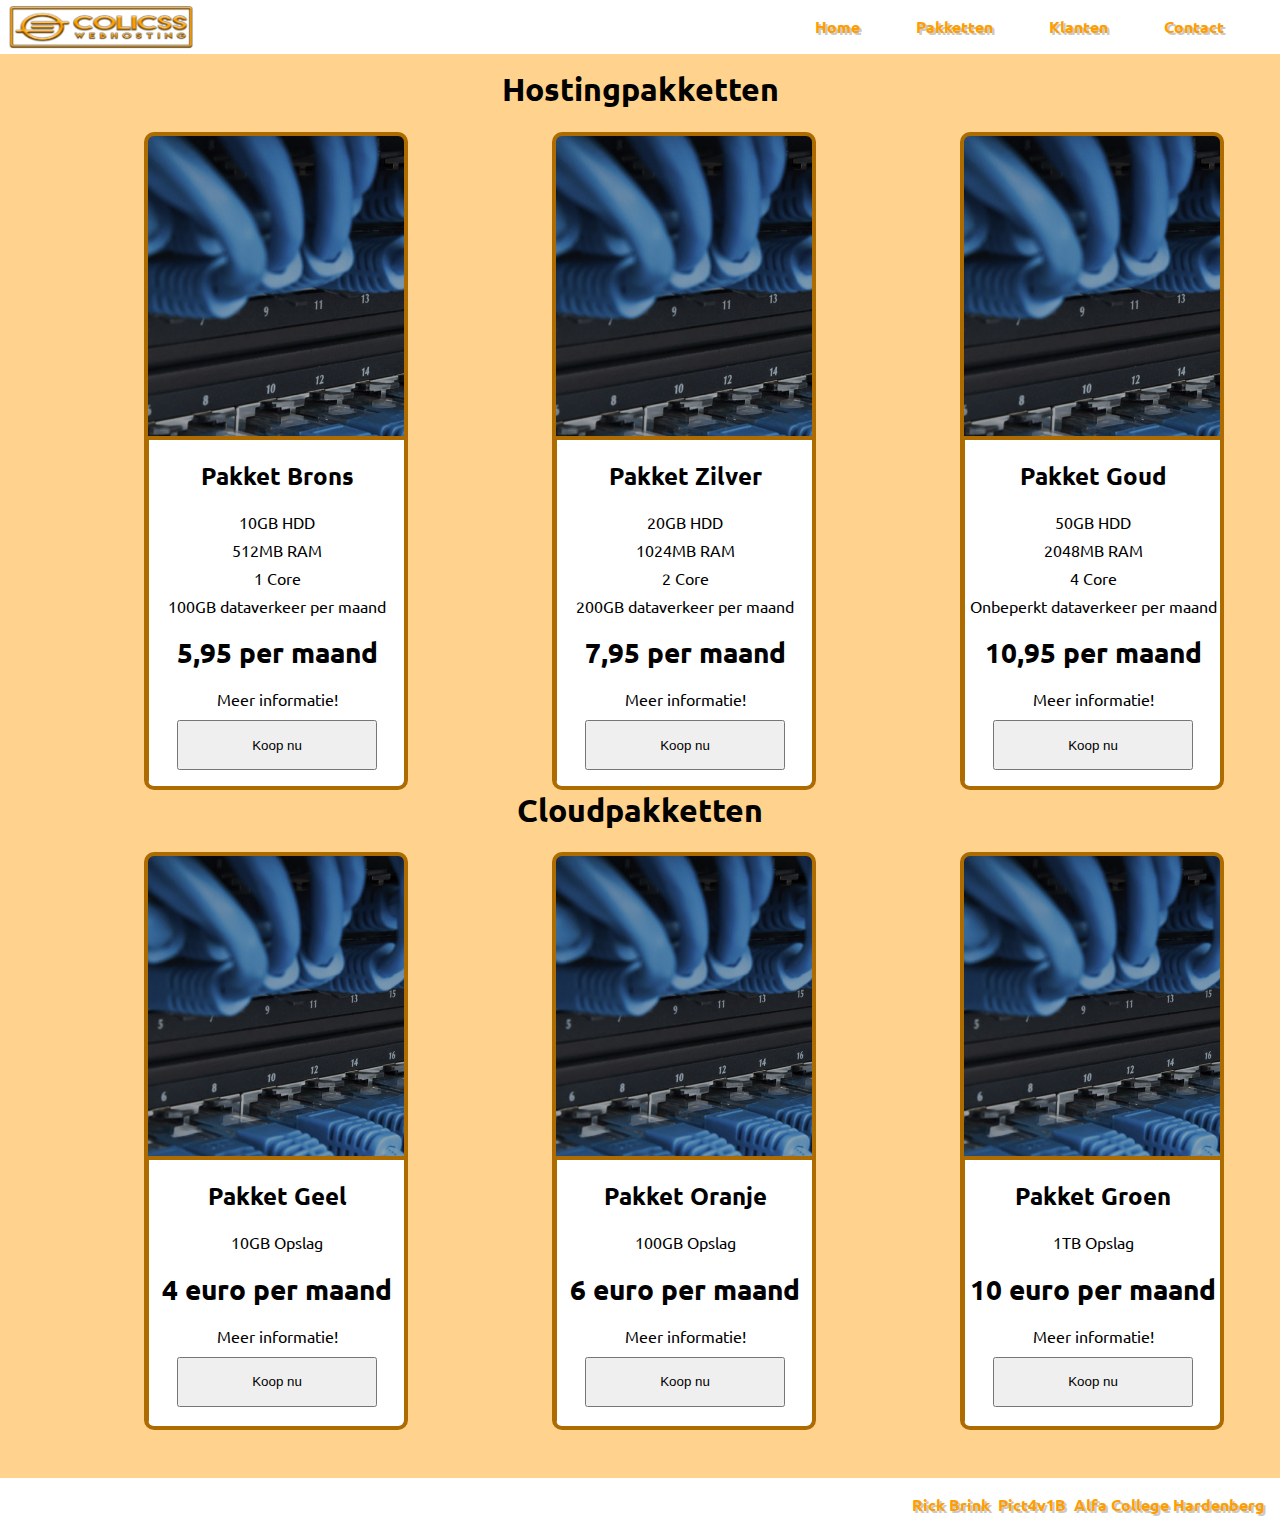
<file: Pakketten/index.html>
<!DOCTYPE html>
<html>
    <!-- © Rick Brink - www.rickbrink.nl -->
    <head>
        
        <meta content="text/html"; charset="utf-8" http-equiv="content-type"/>
        
        <link href="css/style.css" rel="stylesheet" type="text/css"/>
        
        <link href="https://fonts.googleapis.com/css?family=Ubuntu" rel="stylesheet">  
        
        <title>ColiCSS</title>
        
    </head>
    
    <body>
            
        <div id="header">
            <img src="img/Colicss.png"/>
            <div id="nav">
                <ul>
                    <li><a href="../Contact/index.html">Contact</a></li>
                    <li><a href="../Klanten/index.html">Klanten</a></li>
                    <li><a href="../Pakketten/index.html">Pakketten</a></li>
                    <li><a href="../index.html">Home</a></li>
                </ul>
            </div>
        </div>

        <div id="content">
            
            <h1>Hostingpakketten</h1>
            
            <div class="article column1">
                <div class="text">
                    <h2>Pakket Brons</h2>
                    <ul>
                        <li>10GB HDD</li>
                        <li>512MB RAM</li>
                        <li>1 Core</li>
                        <li>100GB dataverkeer per maand</li>
                    </ul>
                    <h1>5,95 per maand</h1>
                    <a href="../Pakketpagina/Brons/index.html"><p>Meer informatie!</p></a>
                    <input type="submit" value="Koop nu">
                </div>
            </div>
             <div class="article column2">
                <div class="text">
                    <h2>Pakket Zilver</h2>
                     <ul>
                        <li>20GB HDD</li>
                        <li>1024MB RAM</li>
                        <li>2 Core</li>
                        <li>200GB dataverkeer per maand</li>
                    </ul>
                    <h1>7,95 per maand</h1>
                    <a href="../Pakketpagina/Zilver/index.html"><p>Meer informatie!</p></a>
                    <input type="submit" value="Koop nu">
                </div>
            </div>
            <div class="article column3">
                <div class="text">
                    <h2>Pakket Goud</h2>
                     <ul>
                        <li>50GB HDD</li>
                        <li>2048MB RAM</li>
                        <li>4 Core</li>
                        <li>Onbeperkt dataverkeer per maand</li>
                    </ul>
                    <h1>10,95 per maand</h1>
                    <a href="../Pakketpagina/Goud/index.html"><p>Meer informatie!</p></a>
                   <input type="submit" value="Koop nu">
                </div>
            </div>
            
            <h1>Cloudpakketten</h1>
            
            <div class="article column4">
                <div class="text">
                    <h2>Pakket Geel</h2>
                    <ul>
                        <li>10GB Opslag</li>
                    </ul>
                    <h1>4 euro per maand</h1>
                    <a href="../Pakketpagina/Geel/index.html"><p>Meer informatie!</p></a>
                    <input type="submit" value="Koop nu">
                </div>
            </div>
             <div class="article column5">
                <div class="text">
                    <h2>Pakket Oranje</h2>
                     <ul>
                        <li>100GB Opslag</li>
                    </ul>
                    <h1>6 euro per maand</h1>
                    <a href="../Pakketpagina/Oranje/index.html"><p>Meer informatie!</p></a>
                    <input type="submit" value="Koop nu">
                </div>
            </div>
            <div class="article column6">
                <div class="text">
                    <h2>Pakket Groen</h2>
                     <ul>
                        <li>1TB Opslag</li>
                    </ul>
                    <h1>10 euro per maand</h1>
                    <a href="../Pakketpagina/Groen/index.html"><p>Meer informatie!</p></a>

                   <input type="submit" value="Koop nu">
                </div>
            </div>
        </div>

        <div id="footer">
            <p class="naam">Rick Brink &nbsp;Pict4v1B &nbsp;Alfa College Hardenberg</p>
        </div>
          
    </body>
    
</html>
</file>
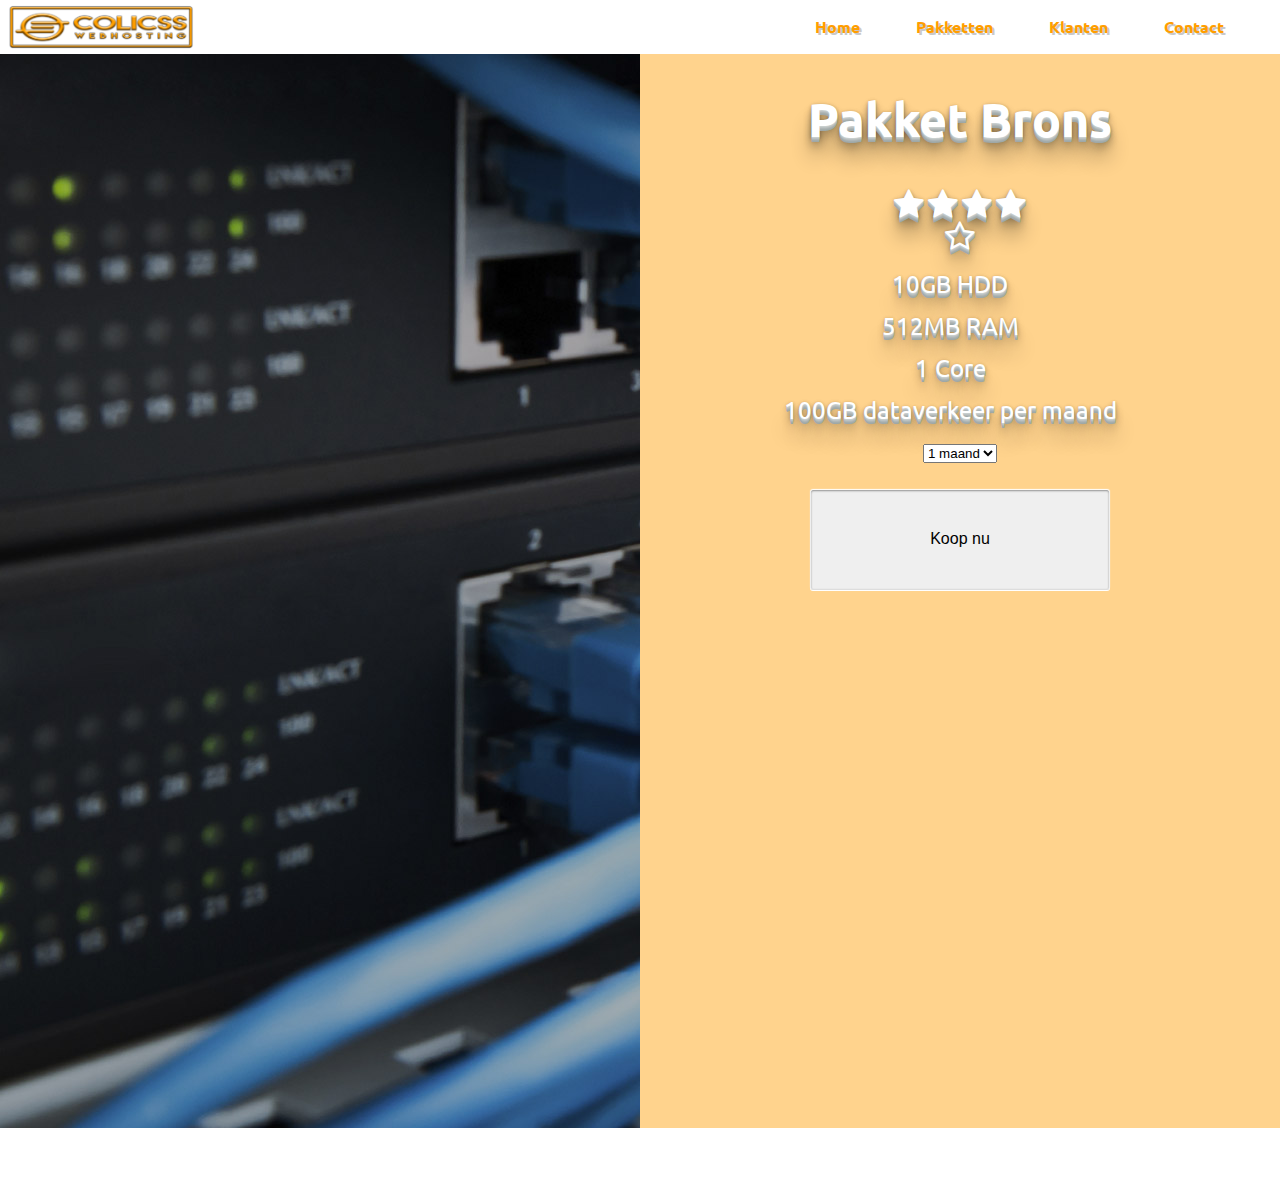
<file: Pakketpagina/Brons/index.html>
<!DOCTYPE html>
<html>
    <!-- © Rick Brink - www.rickbrink.nl -->
    <head>
        
        <meta content="text/html"; charset="utf-8" http-equiv="content-type"/>
        
        <link href="css/style.css" rel="stylesheet" type="text/css"/>
        
        <link href="https://fonts.googleapis.com/css?family=Ubuntu" rel="stylesheet">  
        <link rel="stylesheet" href="https://cdnjs.cloudflare.com/ajax/libs/font-awesome/4.7.0/css/font-awesome.min.css">
        
        <title>ColiCSS</title>
        
    </head>
    
    <body>
            
        <div id="header">
            <img src="img/Colicss.png"/>
            <div id="nav">
                <ul>
                    <li><a href="file:///Users/rickbrink/Desktop/Project6/Contact/index.html">Contact</a></li>
                    <li><a href="file:///Users/rickbrink/Desktop/Project6/Klanten/index.html">Klanten</a></li>
                    <li><a href="file:///Users/rickbrink/Desktop/Project6/Pakketten/index.html">Pakketten</a></li>
                    <li><a href="file:///Users/rickbrink/Desktop/Project6/index.html">Home</a></li>
                </ul>
            </div>
        </div>

        <div id="content">
            
           <section class="container">
              <div class="left-half">
                    <img src="img/background1.jpeg"/>
              </div>
              <div class="right-half">
                    <div class="text">
                    <h2>Pakket Brons</h2>
                        <div class="rating">
                            <i class="fa fa-star" aria-hidden="true"></i>
                            <i class="fa fa-star" aria-hidden="true"></i>
                            <i class="fa fa-star" aria-hidden="true"></i>
                            <i class="fa fa-star" aria-hidden="true"></i>
                            <i class="fa fa-star-o" aria-hidden="true"></i>
                        </div>
                    <ul>
                        <li>10GB HDD</li>
                        <li>512MB RAM</li>
                        <li>1 Core</li>
                        <li>100GB dataverkeer per maand</li>
                    </ul>
                    
                    <select id="prijzen" onchange="verander()">
                        <option onchange="maand()" value="€5,95 per maand">1 maand</option>
                        <option onchange="jaar()" value="€71,40 per jaar">1 jaar</option>
                        <option onchange="vijfjaar()" value="€357 per 5 jaar">5 jaar</option>
                    </select>
                    
                    <h1 id="prijs"></h1>
                    <input onclick="bericht()" type="submit" value="Koop nu">
                </div>
              </div>
            </section>
        
        </div>
        
        <footer></footer>
        
        <script>
            function verander() {
                var x = document.getElementById("prijzen").value;
                document.getElementById("prijs").innerHTML = x;
            }
            function bericht() {
                var x = document.getElementById("prijzen").value;
                alert("Bedankt voor uw bestelling! Het bedrag bedraagt " + x);   
            }
        </script>
          
    </body>
    
</html>
</file>
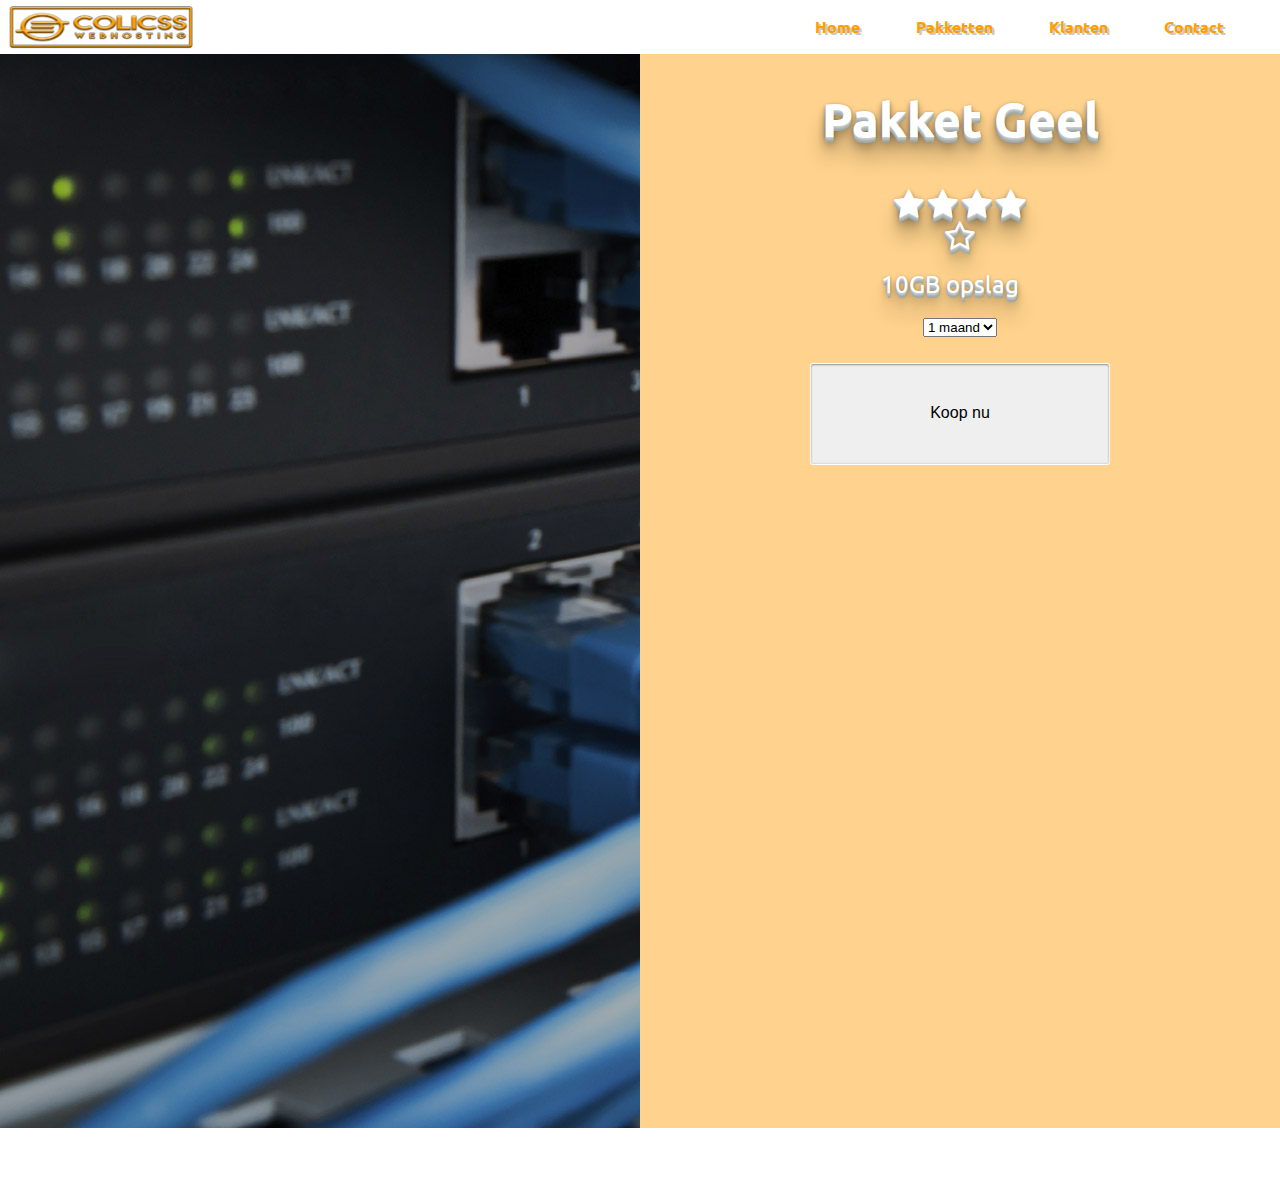
<file: Pakketpagina/Geel/index.html>
<!DOCTYPE html>
<html>
    <!-- © Rick Brink - www.rickbrink.nl -->
    <head>
        
        <meta content="text/html"; charset="utf-8" http-equiv="content-type"/>
        
        <link href="css/style.css" rel="stylesheet" type="text/css"/>
        
        <link href="https://fonts.googleapis.com/css?family=Ubuntu" rel="stylesheet">  
        <link rel="stylesheet" href="https://cdnjs.cloudflare.com/ajax/libs/font-awesome/4.7.0/css/font-awesome.min.css">
        
        <title>ColiCSS</title>
        
    </head>
    
    <body>
            
        <div id="header">
            <img src="img/Colicss.png"/>
            <div id="nav">
                <ul>
                    <li><a href="file:///Users/rickbrink/Desktop/Project6/Contact/index.html">Contact</a></li>
                    <li><a href="file:///Users/rickbrink/Desktop/Project6/Klanten/index.html">Klanten</a></li>
                    <li><a href="file:///Users/rickbrink/Desktop/Project6/Pakketten/index.html">Pakketten</a></li>
                    <li><a href="file:///Users/rickbrink/Desktop/Project6/index.html">Home</a></li>
                </ul>
            </div>
        </div>

        <div id="content">
            
           <section class="container">
              <div class="left-half">
                    <img src="img/background1.jpeg"/>
              </div>
              <div class="right-half">
                    <div class="text">
                    <h2>Pakket Geel</h2>
                        <div class="rating">
                            <i class="fa fa-star" aria-hidden="true"></i>
                            <i class="fa fa-star" aria-hidden="true"></i>
                            <i class="fa fa-star" aria-hidden="true"></i>
                            <i class="fa fa-star" aria-hidden="true"></i>
                            <i class="fa fa-star-o" aria-hidden="true"></i>
                        </div>
                    <ul>
                        <li>10GB opslag</li>
                    </ul>
                    
                    <select id="prijzen" onchange="verander()">
                        <option onchange="maand()" value="€4,00 per maand">1 maand</option>
                        <option onchange="jaar()" value="€48 per jaar">1 jaar</option>
                        <option onchange="vijfjaar()" value="€240 per 5 jaar">5 jaar</option>
                    </select>
                    
                    <h1 id="prijs"></h1>
                    <input onclick="bericht()" type="submit" value="Koop nu">
                </div>
              </div>
            </section>
        
        </div>
        
        <footer></footer>
        
        <script>
            function verander() {
                var x = document.getElementById("prijzen").value;
                document.getElementById("prijs").innerHTML = x;
            }
            function bericht() {
                var x = document.getElementById("prijzen").value;
                alert("Bedankt voor uw bestelling! Het bedrag bedraagt " + x);   
            }
        </script>
          
    </body>
    
</html>
</file>
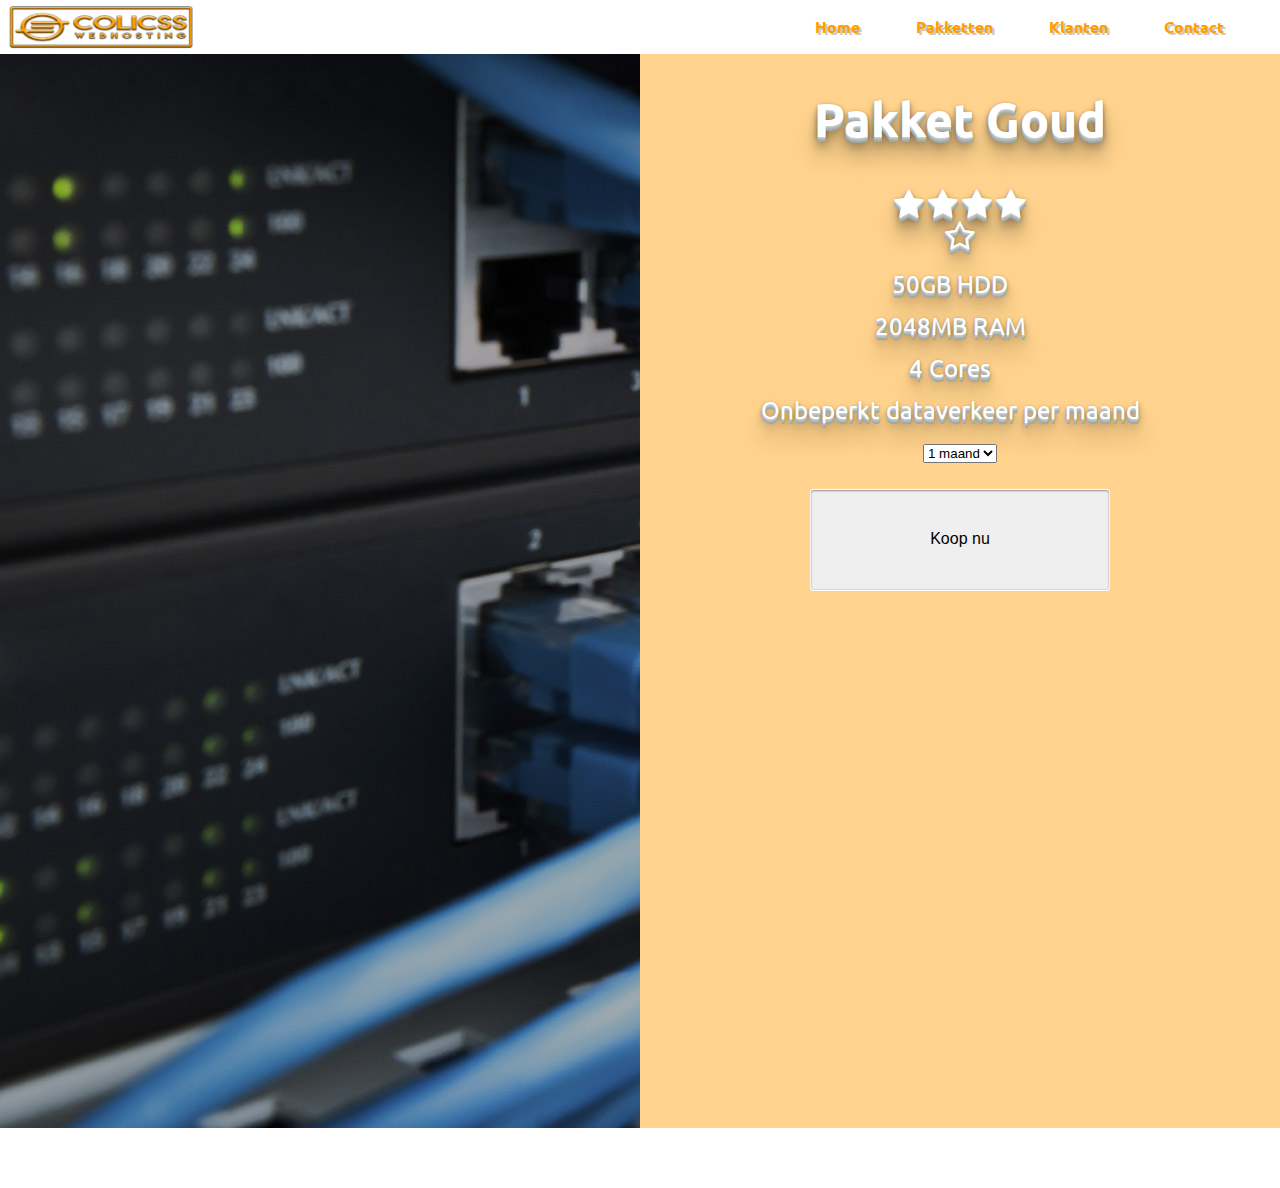
<file: Pakketpagina/Goud/index.html>
<!DOCTYPE html>
<html>
    <!-- © Rick Brink - www.rickbrink.nl -->
    <head>
        
        <meta content="text/html"; charset="utf-8" http-equiv="content-type"/>
        
        <link href="css/style.css" rel="stylesheet" type="text/css"/>
        
        <link href="https://fonts.googleapis.com/css?family=Ubuntu" rel="stylesheet">  
        <link rel="stylesheet" href="https://cdnjs.cloudflare.com/ajax/libs/font-awesome/4.7.0/css/font-awesome.min.css">
        
        <title>ColiCSS</title>
        
    </head>
    
    <body>
            
        <div id="header">
            <img src="img/Colicss.png"/>
            <div id="nav">
                <ul>
                    <li><a href="file:///Users/rickbrink/Desktop/Project6/Contact/index.html">Contact</a></li>
                    <li><a href="file:///Users/rickbrink/Desktop/Project6/Klanten/index.html">Klanten</a></li>
                    <li><a href="file:///Users/rickbrink/Desktop/Project6/Pakketten/index.html">Pakketten</a></li>
                    <li><a href="file:///Users/rickbrink/Desktop/Project6/index.html">Home</a></li>
                </ul>
            </div>
        </div>

        <div id="content">
            
           <section class="container">
              <div class="left-half">
                    <img src="img/background1.jpeg"/>
              </div>
              <div class="right-half">
                    <div class="text">
                    <h2>Pakket Goud</h2>
                        <div class="rating">
                            <i class="fa fa-star" aria-hidden="true"></i>
                            <i class="fa fa-star" aria-hidden="true"></i>
                            <i class="fa fa-star" aria-hidden="true"></i>
                            <i class="fa fa-star" aria-hidden="true"></i>
                            <i class="fa fa-star-o" aria-hidden="true"></i>
                        </div>
                    <ul>
                        <li>50GB HDD</li>
                        <li>2048MB RAM</li>
                        <li>4 Cores</li>
                        <li>Onbeperkt dataverkeer per maand</li>
                    </ul>
                    
                    <select id="prijzen" onchange="verander()">
                        <option onchange="maand()" value="€10,95 per maand">1 maand</option>
                        <option onchange="jaar()" value="€131,40 per jaar">1 jaar</option>
                        <option onchange="vijfjaar()" value="€657 per 5 jaar">5 jaar</option>
                    </select>
                    
                    <h1 id="prijs"></h1>
                    <input onclick="bericht()" type="submit" value="Koop nu">
                </div>
              </div>
            </section>
        
        </div>
        
        <footer></footer>
        
        <script>
            function verander() {
                var x = document.getElementById("prijzen").value;
                document.getElementById("prijs").innerHTML = x;
            }
            function bericht() {
                var x = document.getElementById("prijzen").value;
                alert("Bedankt voor uw bestelling! Het bedrag bedraagt " + x);   
            }
        </script>
          
    </body>
    
</html>
</file>
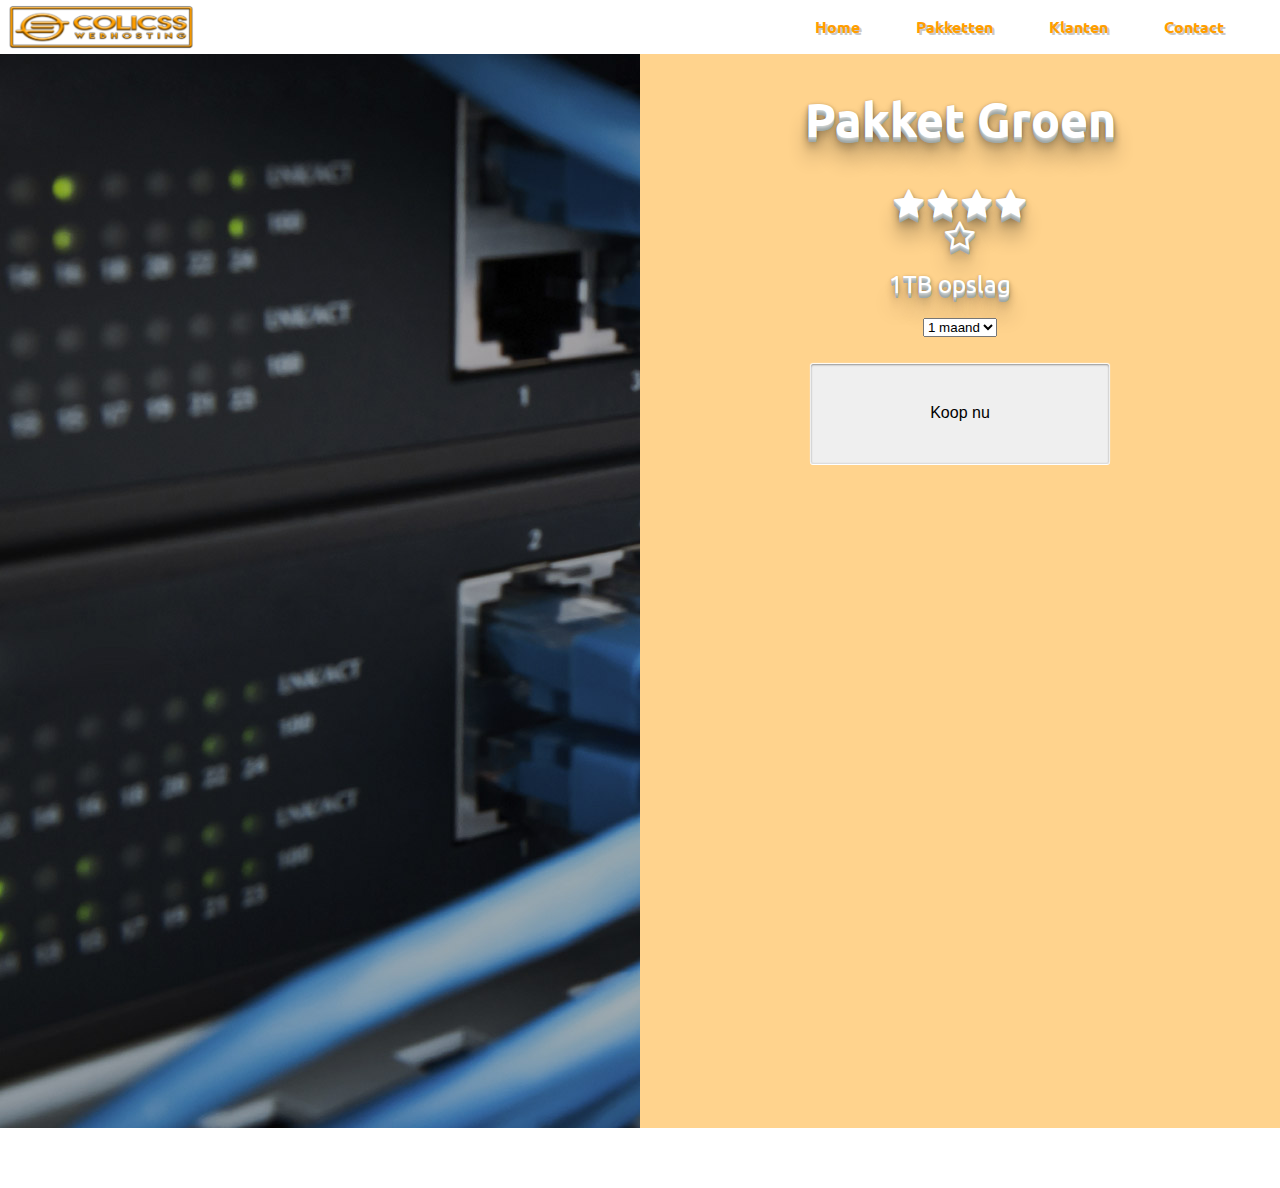
<file: Pakketpagina/Groen/index.html>
<!DOCTYPE html>
<html>
    <!-- © Rick Brink - www.rickbrink.nl -->
    <head>
        
        <meta content="text/html"; charset="utf-8" http-equiv="content-type"/>
        
        <link href="css/style.css" rel="stylesheet" type="text/css"/>
        
        <link href="https://fonts.googleapis.com/css?family=Ubuntu" rel="stylesheet">  
        <link rel="stylesheet" href="https://cdnjs.cloudflare.com/ajax/libs/font-awesome/4.7.0/css/font-awesome.min.css">
        
        <title>ColiCSS</title>
        
    </head>
    
    <body>
            
        <div id="header">
            <img src="img/Colicss.png"/>
            <div id="nav">
                <ul>
                    <li><a href="file:///Users/rickbrink/Desktop/Project6/Contact/index.html">Contact</a></li>
                    <li><a href="file:///Users/rickbrink/Desktop/Project6/Klanten/index.html">Klanten</a></li>
                    <li><a href="file:///Users/rickbrink/Desktop/Project6/Pakketten/index.html">Pakketten</a></li>
                    <li><a href="file:///Users/rickbrink/Desktop/Project6/index.html">Home</a></li>
                </ul>
            </div>
        </div>

        <div id="content">
            
           <section class="container">
              <div class="left-half">
                    <img src="img/background1.jpeg"/>
              </div>
              <div class="right-half">
                    <div class="text">
                    <h2>Pakket Groen</h2>
                        <div class="rating">
                            <i class="fa fa-star" aria-hidden="true"></i>
                            <i class="fa fa-star" aria-hidden="true"></i>
                            <i class="fa fa-star" aria-hidden="true"></i>
                            <i class="fa fa-star" aria-hidden="true"></i>
                            <i class="fa fa-star-o" aria-hidden="true"></i>
                        </div>
                    <ul>
                        <li>1TB opslag</li>
                    </ul>
                    
                    <select id="prijzen" onchange="verander()">
                        <option onchange="maand()" value="€10 per maand">1 maand</option>
                        <option onchange="jaar()" value="€120 per jaar">1 jaar</option>
                        <option onchange="vijfjaar()" value="€600 per 5 jaar">5 jaar</option>
                    </select>
                    
                    <h1 id="prijs"></h1>
                    <input onclick="bericht()" type="submit" value="Koop nu">
                </div>
              </div>
            </section>
        
        </div>
        
        <footer></footer>
        
        <script>
            function verander() {
                var x = document.getElementById("prijzen").value;
                document.getElementById("prijs").innerHTML = x;
            }
            function bericht() {
                var x = document.getElementById("prijzen").value;
                alert("Bedankt voor uw bestelling! Het bedrag bedraagt " + x);   
            }
        </script>
          
    </body>
    
</html>
</file>
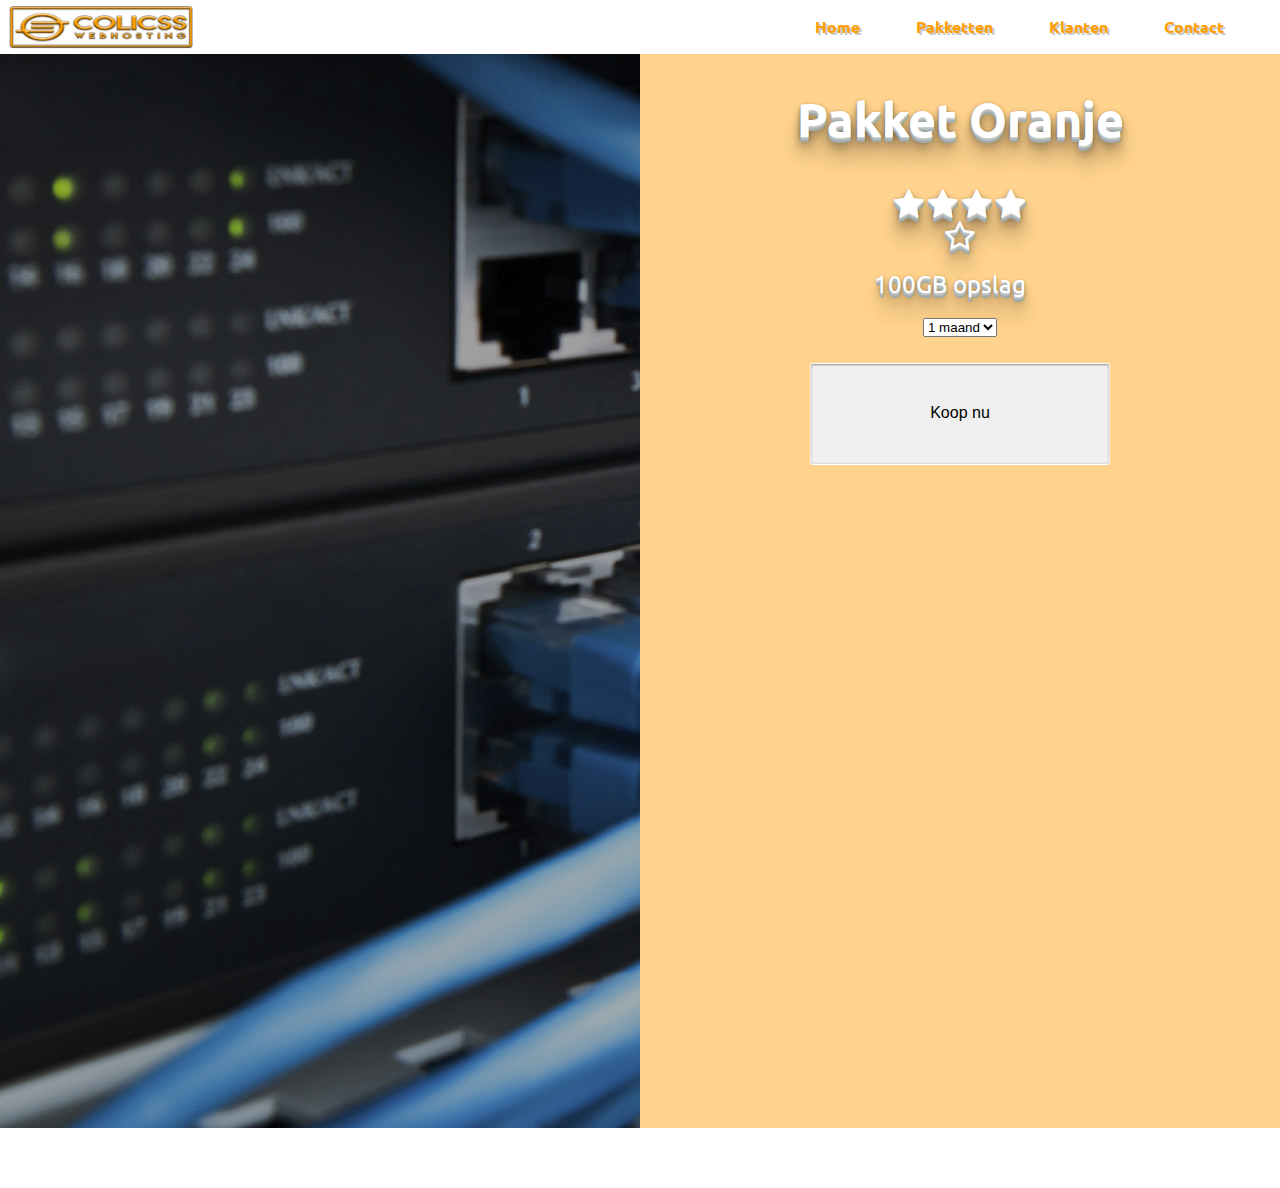
<file: Pakketpagina/Oranje/index.html>
<!DOCTYPE html>
<html>
    <!-- © Rick Brink - www.rickbrink.nl -->
    <head>
        
        <meta content="text/html"; charset="utf-8" http-equiv="content-type"/>
        
        <link href="css/style.css" rel="stylesheet" type="text/css"/>
        
        <link href="https://fonts.googleapis.com/css?family=Ubuntu" rel="stylesheet">  
        <link rel="stylesheet" href="https://cdnjs.cloudflare.com/ajax/libs/font-awesome/4.7.0/css/font-awesome.min.css">
        
        <title>ColiCSS</title>
        
    </head>
    
    <body>
            
        <div id="header">
            <img src="img/Colicss.png"/>
            <div id="nav">
                <ul>
                    <li><a href="file:///Users/rickbrink/Desktop/Project6/Contact/index.html">Contact</a></li>
                    <li><a href="file:///Users/rickbrink/Desktop/Project6/Klanten/index.html">Klanten</a></li>
                    <li><a href="file:///Users/rickbrink/Desktop/Project6/Pakketten/index.html">Pakketten</a></li>
                    <li><a href="file:///Users/rickbrink/Desktop/Project6/index.html">Home</a></li>
                </ul>
            </div>
        </div>

        <div id="content">
            
           <section class="container">
              <div class="left-half">
                    <img src="img/background1.jpeg"/>
              </div>
              <div class="right-half">
                    <div class="text">
                    <h2>Pakket Oranje</h2>
                        <div class="rating">
                            <i class="fa fa-star" aria-hidden="true"></i>
                            <i class="fa fa-star" aria-hidden="true"></i>
                            <i class="fa fa-star" aria-hidden="true"></i>
                            <i class="fa fa-star" aria-hidden="true"></i>
                            <i class="fa fa-star-o" aria-hidden="true"></i>
                        </div>
                    <ul>
                        <li>100GB opslag</li>
                    </ul>
                    
                    <select id="prijzen" onchange="verander()">
                        <option onchange="maand()" value="€6 per maand">1 maand</option>
                        <option onchange="jaar()" value="€72 per jaar">1 jaar</option>
                        <option onchange="vijfjaar()" value="€360 per 5 jaar">5 jaar</option>
                    </select>
                    
                    <h1 id="prijs"></h1>
                    <input onclick="bericht()" type="submit" value="Koop nu">
                </div>
              </div>
            </section>
        
        </div>
        
        <footer></footer>
        
        <script>
            function verander() {
                var x = document.getElementById("prijzen").value;
                document.getElementById("prijs").innerHTML = x;
            }
            function bericht() {
                var x = document.getElementById("prijzen").value;
                alert("Bedankt voor uw bestelling! Het bedrag bedraagt " + x);   
            }
        </script>
          
    </body>
    
</html>
</file>
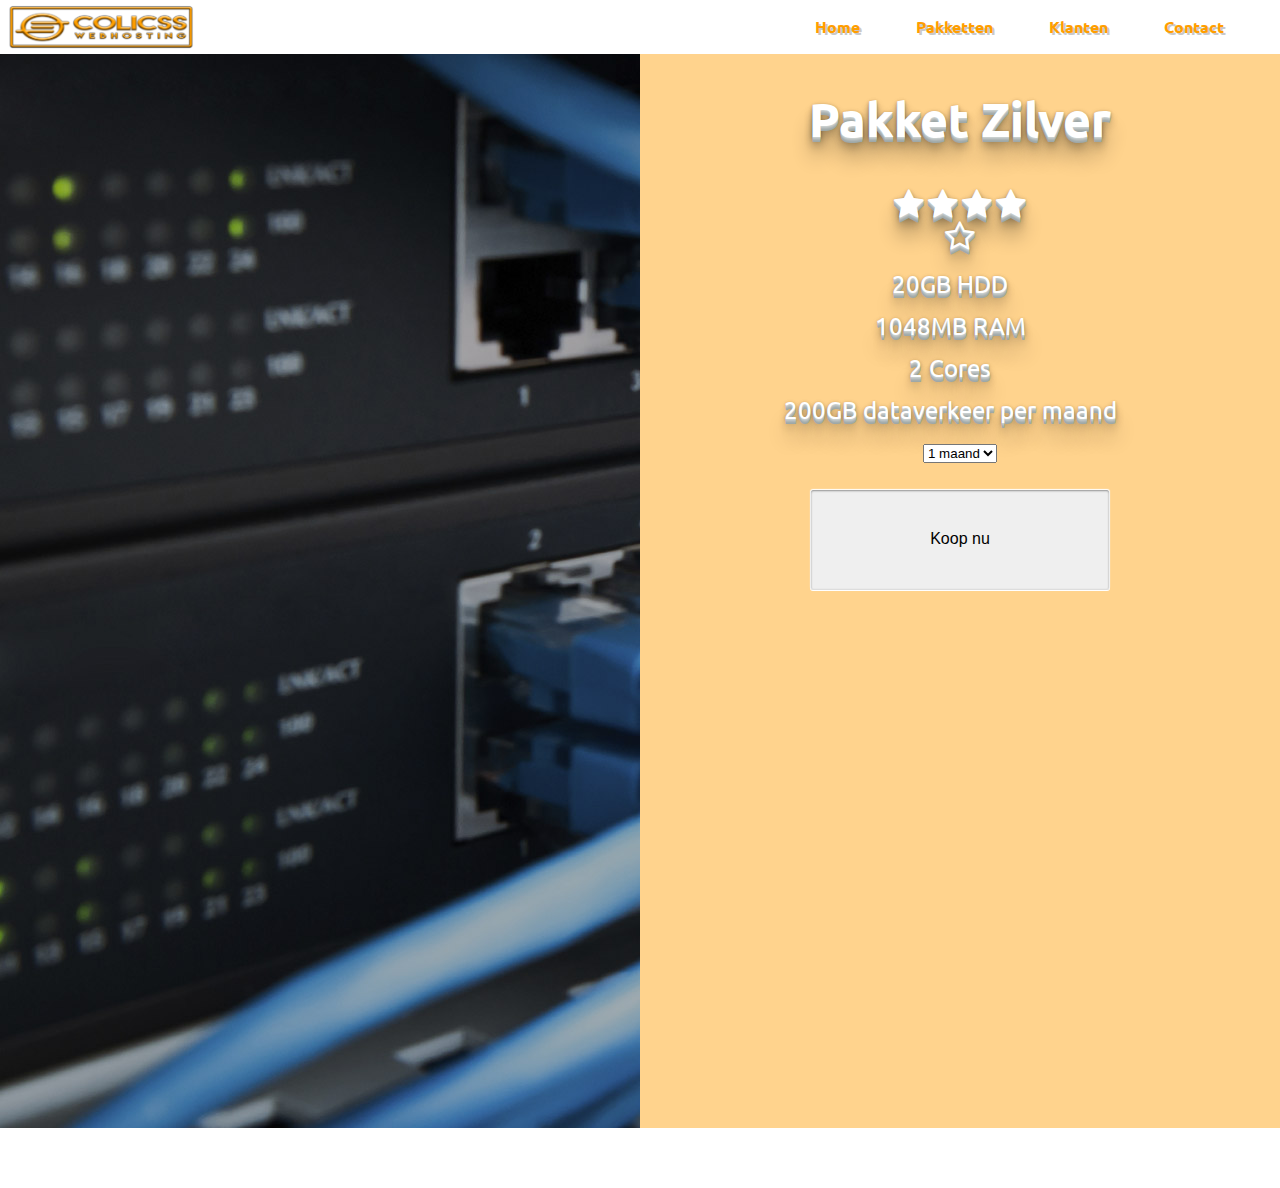
<file: Pakketpagina/Zilver/index.html>
<!DOCTYPE html>
<html>
    <!-- © Rick Brink - www.rickbrink.nl -->
    <head>
        
        <meta content="text/html"; charset="utf-8" http-equiv="content-type"/>
        
        <link href="css/style.css" rel="stylesheet" type="text/css"/>
        
        <link href="https://fonts.googleapis.com/css?family=Ubuntu" rel="stylesheet">  
        <link rel="stylesheet" href="https://cdnjs.cloudflare.com/ajax/libs/font-awesome/4.7.0/css/font-awesome.min.css">
        
        <title>ColiCSS</title>
        
    </head>
    
    <body>
            
        <div id="header">
            <img src="img/Colicss.png"/>
            <div id="nav">
                <ul>
                    <li><a href="file:///Users/rickbrink/Desktop/Project6/Contact/index.html">Contact</a></li>
                    <li><a href="file:///Users/rickbrink/Desktop/Project6/Klanten/index.html">Klanten</a></li>
                    <li><a href="file:///Users/rickbrink/Desktop/Project6/Pakketten/index.html">Pakketten</a></li>
                    <li><a href="file:///Users/rickbrink/Desktop/Project6/index.html">Home</a></li>
                </ul>
            </div>
        </div>

        <div id="content">
            
           <section class="container">
              <div class="left-half">
                    <img src="img/background1.jpeg"/>
              </div>
              <div class="right-half">
                    <div class="text">
                    <h2>Pakket Zilver</h2>
                        <div class="rating">
                            <i class="fa fa-star" aria-hidden="true"></i>
                            <i class="fa fa-star" aria-hidden="true"></i>
                            <i class="fa fa-star" aria-hidden="true"></i>
                            <i class="fa fa-star" aria-hidden="true"></i>
                            <i class="fa fa-star-o" aria-hidden="true"></i>
                        </div>
                    <ul>
                        <li>20GB HDD</li>
                        <li>1048MB RAM</li>
                        <li>2 Cores</li>
                        <li>200GB dataverkeer per maand</li>
                    </ul>
                    
                    <select id="prijzen" onchange="verander()">
                        <option onchange="maand()" value="€7,95 per maand">1 maand</option>
                        <option onchange="jaar()" value="€95,40 per jaar">1 jaar</option>
                        <option onchange="vijfjaar()" value="€477 per 5 jaar">5 jaar</option>
                    </select>
                    
                    <h1 id="prijs"></h1>
                    <input onclick="bericht()" type="submit" value="Koop nu">
                </div>
              </div>
            </section>
        
        </div>
        
        <footer></footer>
        
        <script>
            function verander() {
                var x = document.getElementById("prijzen").value;
                document.getElementById("prijs").innerHTML = x;
            }
            function bericht() {
                var x = document.getElementById("prijzen").value;
                alert("Bedankt voor uw bestelling! Het bedrag bedraagt " + x);   
            }
        </script>
          
    </body>
    
</html>
</file>
<file: Pakketten/css/style.css>
body{
    margin:0px;  
    width:100%;
    text-align: center;
    font-family: 'Ubuntu', sans-serif;
}

#header{
    width:100%;
    position: fixed;
    top:0px;
    background-color:white;
}

#header img{
    width:200px;
    float: left;
    margin: 1px;
}

#nav{
    width:100%;
    font-size: 1em; 
    font-weight: bold;
    color:#FF9E00;
    text-shadow:2px 2px #c9c9c9;
}

#nav a{
    text-decoration: none; 
    color:#FF9E00;
}
#nav a:hover{
    color:dimgray;
}

#content{
    margin-top:3em;
    overflow: auto;
    background-color: #FFD38D;
}

#nav li{
    display: inline;
    float: right;
    margin-right:3.5em;
}

video{
    width:100%;
}

#article{
    background-color:#efefef;   
}

.column1, .column2, .column3{
    width:20%;
    float:left;
    margin-left:9em;
    height:650px;
    background-color:white;
    overflow: hidden;
    border: 4px solid #AD6B00;
    border-radius: 10px;
    background-image:url(../img/background1.jpeg);
    background-size: cover;
    background-position: center;
}

.column4, .column5, .column6{
    width:20%;
    float:left;
    margin-left:9em;
    height:570px;
    background-color:white;
    overflow: hidden;
    border: 4px solid #AD6B00;
    border-radius: 10px;
    background-image:url(../img/background1.jpeg);
    background-size: cover;
    background-position: center;
    margin-bottom: 3em;
}

img{
    background-size:auto;
    background-position: center;
    background-repeat: no-repeat;   
}

.text{
    width:100%;
    height:350px;
    z-index: 10;
    color:black;
    margin-top:300px;
    margin-left:-3px;
    background-color: white;
    border:4px solid #AD6B00;
}

.text a{
    text-decoration: none;
    color:black;
}

.text ul{
    list-style-type: none;
}

.text h2{
    font-size: 1.5em;
}

.text li{
    font-size: 1em;
    margin-top: 0.5em;
    margin-left:-2.5em;
}

.text h1{
    font-size: 1.75em;
}

.text input{
    width:200px;   
    height:50px;
    margin-top:-5px;
}

article h1{
    color:#fff;  
    font-size:40px;
}
article p{
    color:white;  
    width:30em;
    margin-top:40px;
}

.afb{
    width:100px;
    height:100px;
    background-image: url(../img/background1.jpeg);
    background-size: cover;
    border-radius: 0px 10px 0px 10px;   
    border: 4px solid #AD6B00;
    float:right;
    margin-right:-20px;
    margin-top:-20px;
}

#footer{
    width:100%;
    font-size: 1em; 
    font-weight: bold;
    color:#2d2d2d;
    text-shadow:2px 2px #c9c9c9;
}

.naam{
    color:#FF9E00;  
    float:right;
    margin-right:15px;
}
</file>
<file: Pakketpagina/Brons/css/style.css>
body{
    margin:0px;  
    width:100%;
    text-align: center;
    font-family: 'Ubuntu', sans-serif;
}

#header{
    width:100%;
    position: fixed;
    top:0px;
    background-color:white;
}

#header img{
    width:200px;
    float: left;
    margin: 1px;
}

#nav{
    width:100%;
    font-size: 1em; 
    font-weight: bold;
    color:#FF9E00;
    text-shadow:2px 2px #c9c9c9;
}

#nav a{
    text-decoration: none; 
    color:#FF9E00;
}
#nav a:hover{
    color:dimgray;
}

#nav li{
    display: inline;
    float: right;
    margin-right:3.5em;
}

#content{
    margin-top:3em;
    width:100%;
    overflow: auto;
    background-color: #FFD38D;
}

.left-half{
    float:left;
    width:50%;
    overflow: hidden;
}

.left-half img{
    display: block;   
}

.right-half{
    float:right;
    width:50%;
}

.text{
    width:70%;
    height:650px;
    z-index: 10;
    color:black;
    margin-left:auto;
    margin-right:auto;
}

.text ul{
    list-style-type: none;
}

.text h2{
    font-size: 3em;
    color:white;
    text-shadow:     0 1px 0 hsl(174,5%,80%),
	                 0 2px 0 hsl(174,5%,75%),
	                 0 3px 0 hsl(174,5%,70%),
	                 0 4px 0 hsl(174,5%,66%),
	                 0 5px 0 hsl(174,5%,64%),
	
	                 0 0 5px rgba(0,0,0,.05),
	                0 1px 3px rgba(0,0,0,.2),
	                0 3px 5px rgba(0,0,0,.2),
	               0 5px 10px rgba(0,0,0,.2),
	              0 10px 10px rgba(0,0,0,.2),
	              0 20px 20px rgba(0,0,0,.3);
}

.text li{
    font-size: 1.5em;
    margin-top: 0.5em;
    margin-left:-2.5em;
    color:white;
    text-shadow:     0 1px 0 hsl(174,5%,80%),
	                 0 2px 0 hsl(174,5%,75%),
	                 0 3px 0 hsl(174,5%,70%),
	                 0 4px 0 hsl(174,5%,66%),
	                 0 5px 0 hsl(174,5%,64%),
	
	                 0 0 5px rgba(0,0,0,.05),
	                0 1px 3px rgba(0,0,0,.2),
	                0 3px 5px rgba(0,0,0,.2),
	               0 5px 10px rgba(0,0,0,.2),
	              0 10px 10px rgba(0,0,0,.2),
	              0 20px 20px rgba(0,0,0,.3);
}

.text h1{
    font-size: 3em;
    color:white;
    text-shadow:     0 1px 0 hsl(174,5%,80%),
	                 0 2px 0 hsl(174,5%,75%),
	                 0 3px 0 hsl(174,5%,70%),
	                 0 4px 0 hsl(174,5%,66%),
	                 0 5px 0 hsl(174,5%,64%),
	
	                 0 0 5px rgba(0,0,0,.05),
	                0 1px 3px rgba(0,0,0,.2),
	                0 3px 5px rgba(0,0,0,.2),
	               0 5px 10px rgba(0,0,0,.2),
	              0 10px 10px rgba(0,0,0,.2),
	              0 20px 20px rgba(0,0,0,.3);
}

.text input{
    width:300px;   
    height:100px;
    margin-top:-5px;
    border-radius: 3px;
  border: 1px solid transparent;
  border-top: none;
  border-bottom: 1px solid #DDD;
box-shadow: inset 0 1px 2px rgba(0,0,0,.39), 0 -1px 1px #FFF, 0 1px 0 #FFF;
    font-size: 1em;
}

.text input:hover{
     border: px solid transparent;  
}

.rating{
    width:35%;
    margin-left:auto;
    margin-right: auto;
}

.rating i{
    font-size: 2em;  
    color:white;
    text-shadow:     0 1px 0 hsl(174,5%,80%),
	                 0 2px 0 hsl(174,5%,75%),
	                 0 3px 0 hsl(174,5%,70%),
	                 0 4px 0 hsl(174,5%,66%),
	                 0 5px 0 hsl(174,5%,64%),
	
	                 0 0 5px rgba(0,0,0,.05),
	                0 1px 3px rgba(0,0,0,.2),
	                0 3px 5px rgba(0,0,0,.2),
	               0 5px 10px rgba(0,0,0,.2),
	              0 10px 10px rgba(0,0,0,.2),
	              0 20px 20px rgba(0,0,0,.3);
}

footer{
    width:100%;
    height:60px;
    bottom:0;
    font-size: 1em; 
    font-weight: bold;
    color:#2d2d2d;
    text-shadow:2px 2px #c9c9c9;
}

.naam{
    color:#FF9E00;  
    float:right;
    margin-right:15px;
}

#jaar{
    display: none;
}

#vijfjaar{
    display: none;
}
</file>
<file: Pakketpagina/Geel/css/style.css>
body{
    margin:0px;  
    width:100%;
    text-align: center;
    font-family: 'Ubuntu', sans-serif;
}

#header{
    width:100%;
    position: fixed;
    top:0px;
    background-color:white;
}

#header img{
    width:200px;
    float: left;
    margin: 1px;
}

#nav{
    width:100%;
    font-size: 1em; 
    font-weight: bold;
    color:#FF9E00;
    text-shadow:2px 2px #c9c9c9;
}

#nav a{
    text-decoration: none; 
    color:#FF9E00;
}
#nav a:hover{
    color:dimgray;
}

#nav li{
    display: inline;
    float: right;
    margin-right:3.5em;
}

#content{
    margin-top:3em;
    width:100%;
    overflow: auto;
    background-color: #FFD38D;
}

.left-half{
    float:left;
    width:50%;
    overflow: hidden;
}

.left-half img{
    display: block;   
}

.right-half{
    float:right;
    width:50%;
}

.text{
    width:70%;
    height:650px;
    z-index: 10;
    color:black;
    margin-left:auto;
    margin-right:auto;
}

.text ul{
    list-style-type: none;
}

.text h2{
    font-size: 3em;
    color:white;
    text-shadow:     0 1px 0 hsl(174,5%,80%),
	                 0 2px 0 hsl(174,5%,75%),
	                 0 3px 0 hsl(174,5%,70%),
	                 0 4px 0 hsl(174,5%,66%),
	                 0 5px 0 hsl(174,5%,64%),
	
	                 0 0 5px rgba(0,0,0,.05),
	                0 1px 3px rgba(0,0,0,.2),
	                0 3px 5px rgba(0,0,0,.2),
	               0 5px 10px rgba(0,0,0,.2),
	              0 10px 10px rgba(0,0,0,.2),
	              0 20px 20px rgba(0,0,0,.3);
}

.text li{
    font-size: 1.5em;
    margin-top: 0.5em;
    margin-left:-2.5em;
    color:white;
    text-shadow:     0 1px 0 hsl(174,5%,80%),
	                 0 2px 0 hsl(174,5%,75%),
	                 0 3px 0 hsl(174,5%,70%),
	                 0 4px 0 hsl(174,5%,66%),
	                 0 5px 0 hsl(174,5%,64%),
	
	                 0 0 5px rgba(0,0,0,.05),
	                0 1px 3px rgba(0,0,0,.2),
	                0 3px 5px rgba(0,0,0,.2),
	               0 5px 10px rgba(0,0,0,.2),
	              0 10px 10px rgba(0,0,0,.2),
	              0 20px 20px rgba(0,0,0,.3);
}

.text h1{
    font-size: 3em;
    color:white;
    text-shadow:     0 1px 0 hsl(174,5%,80%),
	                 0 2px 0 hsl(174,5%,75%),
	                 0 3px 0 hsl(174,5%,70%),
	                 0 4px 0 hsl(174,5%,66%),
	                 0 5px 0 hsl(174,5%,64%),
	
	                 0 0 5px rgba(0,0,0,.05),
	                0 1px 3px rgba(0,0,0,.2),
	                0 3px 5px rgba(0,0,0,.2),
	               0 5px 10px rgba(0,0,0,.2),
	              0 10px 10px rgba(0,0,0,.2),
	              0 20px 20px rgba(0,0,0,.3);
}

.text input{
    width:300px;   
    height:100px;
    margin-top:-5px;
    border-radius: 3px;
  border: 1px solid transparent;
  border-top: none;
  border-bottom: 1px solid #DDD;
box-shadow: inset 0 1px 2px rgba(0,0,0,.39), 0 -1px 1px #FFF, 0 1px 0 #FFF;
    font-size: 1em;
}

.text input:hover{
     border: px solid transparent;  
}

.rating{
    width:35%;
    margin-left:auto;
    margin-right: auto;
}

.rating i{
    font-size: 2em;  
    color:white;
    text-shadow:     0 1px 0 hsl(174,5%,80%),
	                 0 2px 0 hsl(174,5%,75%),
	                 0 3px 0 hsl(174,5%,70%),
	                 0 4px 0 hsl(174,5%,66%),
	                 0 5px 0 hsl(174,5%,64%),
	
	                 0 0 5px rgba(0,0,0,.05),
	                0 1px 3px rgba(0,0,0,.2),
	                0 3px 5px rgba(0,0,0,.2),
	               0 5px 10px rgba(0,0,0,.2),
	              0 10px 10px rgba(0,0,0,.2),
	              0 20px 20px rgba(0,0,0,.3);
}

footer{
    width:100%;
    height:60px;
    bottom:0;
    font-size: 1em; 
    font-weight: bold;
    color:#2d2d2d;
    text-shadow:2px 2px #c9c9c9;
}

.naam{
    color:#FF9E00;  
    float:right;
    margin-right:15px;
}

#jaar{
    display: none;
}

#vijfjaar{
    display: none;
}
</file>
<file: Pakketpagina/Goud/css/style.css>
body{
    margin:0px;  
    width:100%;
    text-align: center;
    font-family: 'Ubuntu', sans-serif;
}

#header{
    width:100%;
    position: fixed;
    top:0px;
    background-color:white;
}

#header img{
    width:200px;
    float: left;
    margin: 1px;
}

#nav{
    width:100%;
    font-size: 1em; 
    font-weight: bold;
    color:#FF9E00;
    text-shadow:2px 2px #c9c9c9;
}

#nav a{
    text-decoration: none; 
    color:#FF9E00;
}
#nav a:hover{
    color:dimgray;
}

#nav li{
    display: inline;
    float: right;
    margin-right:3.5em;
}

#content{
    margin-top:3em;
    width:100%;
    overflow: auto;
    background-color: #FFD38D;
}

.left-half{
    float:left;
    width:50%;
    overflow: hidden;
}

.left-half img{
    display: block;   
}

.right-half{
    float:right;
    width:50%;
}

.text{
    width:70%;
    height:650px;
    z-index: 10;
    color:black;
    margin-left:auto;
    margin-right:auto;
}

.text ul{
    list-style-type: none;
}

.text h2{
    font-size: 3em;
    color:white;
    text-shadow:     0 1px 0 hsl(174,5%,80%),
	                 0 2px 0 hsl(174,5%,75%),
	                 0 3px 0 hsl(174,5%,70%),
	                 0 4px 0 hsl(174,5%,66%),
	                 0 5px 0 hsl(174,5%,64%),
	
	                 0 0 5px rgba(0,0,0,.05),
	                0 1px 3px rgba(0,0,0,.2),
	                0 3px 5px rgba(0,0,0,.2),
	               0 5px 10px rgba(0,0,0,.2),
	              0 10px 10px rgba(0,0,0,.2),
	              0 20px 20px rgba(0,0,0,.3);
}

.text li{
    font-size: 1.5em;
    margin-top: 0.5em;
    margin-left:-2.5em;
    color:white;
    text-shadow:     0 1px 0 hsl(174,5%,80%),
	                 0 2px 0 hsl(174,5%,75%),
	                 0 3px 0 hsl(174,5%,70%),
	                 0 4px 0 hsl(174,5%,66%),
	                 0 5px 0 hsl(174,5%,64%),
	
	                 0 0 5px rgba(0,0,0,.05),
	                0 1px 3px rgba(0,0,0,.2),
	                0 3px 5px rgba(0,0,0,.2),
	               0 5px 10px rgba(0,0,0,.2),
	              0 10px 10px rgba(0,0,0,.2),
	              0 20px 20px rgba(0,0,0,.3);
}

.text h1{
    font-size: 3em;
    color:white;
    text-shadow:     0 1px 0 hsl(174,5%,80%),
	                 0 2px 0 hsl(174,5%,75%),
	                 0 3px 0 hsl(174,5%,70%),
	                 0 4px 0 hsl(174,5%,66%),
	                 0 5px 0 hsl(174,5%,64%),
	
	                 0 0 5px rgba(0,0,0,.05),
	                0 1px 3px rgba(0,0,0,.2),
	                0 3px 5px rgba(0,0,0,.2),
	               0 5px 10px rgba(0,0,0,.2),
	              0 10px 10px rgba(0,0,0,.2),
	              0 20px 20px rgba(0,0,0,.3);
}

.text input{
    width:300px;   
    height:100px;
    margin-top:-5px;
    border-radius: 3px;
  border: 1px solid transparent;
  border-top: none;
  border-bottom: 1px solid #DDD;
box-shadow: inset 0 1px 2px rgba(0,0,0,.39), 0 -1px 1px #FFF, 0 1px 0 #FFF;
    font-size: 1em;
}

.text input:hover{
     border: px solid transparent;  
}

.rating{
    width:35%;
    margin-left:auto;
    margin-right: auto;
}

.rating i{
    font-size: 2em;  
    color:white;
    text-shadow:     0 1px 0 hsl(174,5%,80%),
	                 0 2px 0 hsl(174,5%,75%),
	                 0 3px 0 hsl(174,5%,70%),
	                 0 4px 0 hsl(174,5%,66%),
	                 0 5px 0 hsl(174,5%,64%),
	
	                 0 0 5px rgba(0,0,0,.05),
	                0 1px 3px rgba(0,0,0,.2),
	                0 3px 5px rgba(0,0,0,.2),
	               0 5px 10px rgba(0,0,0,.2),
	              0 10px 10px rgba(0,0,0,.2),
	              0 20px 20px rgba(0,0,0,.3);
}

footer{
    width:100%;
    height:60px;
    bottom:0;
    font-size: 1em; 
    font-weight: bold;
    color:#2d2d2d;
    text-shadow:2px 2px #c9c9c9;
}

.naam{
    color:#FF9E00;  
    float:right;
    margin-right:15px;
}

#jaar{
    display: none;
}

#vijfjaar{
    display: none;
}
</file>
<file: Pakketpagina/Groen/css/style.css>
body{
    margin:0px;  
    width:100%;
    text-align: center;
    font-family: 'Ubuntu', sans-serif;
}

#header{
    width:100%;
    position: fixed;
    top:0px;
    background-color:white;
}

#header img{
    width:200px;
    float: left;
    margin: 1px;
}

#nav{
    width:100%;
    font-size: 1em; 
    font-weight: bold;
    color:#FF9E00;
    text-shadow:2px 2px #c9c9c9;
}

#nav a{
    text-decoration: none; 
    color:#FF9E00;
}
#nav a:hover{
    color:dimgray;
}

#nav li{
    display: inline;
    float: right;
    margin-right:3.5em;
}

#content{
    margin-top:3em;
    width:100%;
    overflow: auto;
    background-color: #FFD38D;
}

.left-half{
    float:left;
    width:50%;
    overflow: hidden;
}

.left-half img{
    display: block;   
}

.right-half{
    float:right;
    width:50%;
}

.text{
    width:70%;
    height:650px;
    z-index: 10;
    color:black;
    margin-left:auto;
    margin-right:auto;
}

.text ul{
    list-style-type: none;
}

.text h2{
    font-size: 3em;
    color:white;
    text-shadow:     0 1px 0 hsl(174,5%,80%),
	                 0 2px 0 hsl(174,5%,75%),
	                 0 3px 0 hsl(174,5%,70%),
	                 0 4px 0 hsl(174,5%,66%),
	                 0 5px 0 hsl(174,5%,64%),
	
	                 0 0 5px rgba(0,0,0,.05),
	                0 1px 3px rgba(0,0,0,.2),
	                0 3px 5px rgba(0,0,0,.2),
	               0 5px 10px rgba(0,0,0,.2),
	              0 10px 10px rgba(0,0,0,.2),
	              0 20px 20px rgba(0,0,0,.3);
}

.text li{
    font-size: 1.5em;
    margin-top: 0.5em;
    margin-left:-2.5em;
    color:white;
    text-shadow:     0 1px 0 hsl(174,5%,80%),
	                 0 2px 0 hsl(174,5%,75%),
	                 0 3px 0 hsl(174,5%,70%),
	                 0 4px 0 hsl(174,5%,66%),
	                 0 5px 0 hsl(174,5%,64%),
	
	                 0 0 5px rgba(0,0,0,.05),
	                0 1px 3px rgba(0,0,0,.2),
	                0 3px 5px rgba(0,0,0,.2),
	               0 5px 10px rgba(0,0,0,.2),
	              0 10px 10px rgba(0,0,0,.2),
	              0 20px 20px rgba(0,0,0,.3);
}

.text h1{
    font-size: 3em;
    color:white;
    text-shadow:     0 1px 0 hsl(174,5%,80%),
	                 0 2px 0 hsl(174,5%,75%),
	                 0 3px 0 hsl(174,5%,70%),
	                 0 4px 0 hsl(174,5%,66%),
	                 0 5px 0 hsl(174,5%,64%),
	
	                 0 0 5px rgba(0,0,0,.05),
	                0 1px 3px rgba(0,0,0,.2),
	                0 3px 5px rgba(0,0,0,.2),
	               0 5px 10px rgba(0,0,0,.2),
	              0 10px 10px rgba(0,0,0,.2),
	              0 20px 20px rgba(0,0,0,.3);
}

.text input{
    width:300px;   
    height:100px;
    margin-top:-5px;
    border-radius: 3px;
  border: 1px solid transparent;
  border-top: none;
  border-bottom: 1px solid #DDD;
box-shadow: inset 0 1px 2px rgba(0,0,0,.39), 0 -1px 1px #FFF, 0 1px 0 #FFF;
    font-size: 1em;
}

.text input:hover{
     border: px solid transparent;  
}

.rating{
    width:35%;
    margin-left:auto;
    margin-right: auto;
}

.rating i{
    font-size: 2em;  
    color:white;
    text-shadow:     0 1px 0 hsl(174,5%,80%),
	                 0 2px 0 hsl(174,5%,75%),
	                 0 3px 0 hsl(174,5%,70%),
	                 0 4px 0 hsl(174,5%,66%),
	                 0 5px 0 hsl(174,5%,64%),
	
	                 0 0 5px rgba(0,0,0,.05),
	                0 1px 3px rgba(0,0,0,.2),
	                0 3px 5px rgba(0,0,0,.2),
	               0 5px 10px rgba(0,0,0,.2),
	              0 10px 10px rgba(0,0,0,.2),
	              0 20px 20px rgba(0,0,0,.3);
}

footer{
    width:100%;
    height:60px;
    bottom:0;
    font-size: 1em; 
    font-weight: bold;
    color:#2d2d2d;
    text-shadow:2px 2px #c9c9c9;
}

.naam{
    color:#FF9E00;  
    float:right;
    margin-right:15px;
}

#jaar{
    display: none;
}

#vijfjaar{
    display: none;
}
</file>
<file: Pakketpagina/Oranje/css/style.css>
body{
    margin:0px;  
    width:100%;
    text-align: center;
    font-family: 'Ubuntu', sans-serif;
}

#header{
    width:100%;
    position: fixed;
    top:0px;
    background-color:white;
}

#header img{
    width:200px;
    float: left;
    margin: 1px;
}

#nav{
    width:100%;
    font-size: 1em; 
    font-weight: bold;
    color:#FF9E00;
    text-shadow:2px 2px #c9c9c9;
}

#nav a{
    text-decoration: none; 
    color:#FF9E00;
}
#nav a:hover{
    color:dimgray;
}

#nav li{
    display: inline;
    float: right;
    margin-right:3.5em;
}

#content{
    margin-top:3em;
    width:100%;
    overflow: auto;
    background-color: #FFD38D;
}

.left-half{
    float:left;
    width:50%;
    overflow: hidden;
}

.left-half img{
    display: block;   
}

.right-half{
    float:right;
    width:50%;
}

.text{
    width:70%;
    height:650px;
    z-index: 10;
    color:black;
    margin-left:auto;
    margin-right:auto;
}

.text ul{
    list-style-type: none;
}

.text h2{
    font-size: 3em;
    color:white;
    text-shadow:     0 1px 0 hsl(174,5%,80%),
	                 0 2px 0 hsl(174,5%,75%),
	                 0 3px 0 hsl(174,5%,70%),
	                 0 4px 0 hsl(174,5%,66%),
	                 0 5px 0 hsl(174,5%,64%),
	
	                 0 0 5px rgba(0,0,0,.05),
	                0 1px 3px rgba(0,0,0,.2),
	                0 3px 5px rgba(0,0,0,.2),
	               0 5px 10px rgba(0,0,0,.2),
	              0 10px 10px rgba(0,0,0,.2),
	              0 20px 20px rgba(0,0,0,.3);
}

.text li{
    font-size: 1.5em;
    margin-top: 0.5em;
    margin-left:-2.5em;
    color:white;
    text-shadow:     0 1px 0 hsl(174,5%,80%),
	                 0 2px 0 hsl(174,5%,75%),
	                 0 3px 0 hsl(174,5%,70%),
	                 0 4px 0 hsl(174,5%,66%),
	                 0 5px 0 hsl(174,5%,64%),
	
	                 0 0 5px rgba(0,0,0,.05),
	                0 1px 3px rgba(0,0,0,.2),
	                0 3px 5px rgba(0,0,0,.2),
	               0 5px 10px rgba(0,0,0,.2),
	              0 10px 10px rgba(0,0,0,.2),
	              0 20px 20px rgba(0,0,0,.3);
}

.text h1{
    font-size: 3em;
    color:white;
    text-shadow:     0 1px 0 hsl(174,5%,80%),
	                 0 2px 0 hsl(174,5%,75%),
	                 0 3px 0 hsl(174,5%,70%),
	                 0 4px 0 hsl(174,5%,66%),
	                 0 5px 0 hsl(174,5%,64%),
	
	                 0 0 5px rgba(0,0,0,.05),
	                0 1px 3px rgba(0,0,0,.2),
	                0 3px 5px rgba(0,0,0,.2),
	               0 5px 10px rgba(0,0,0,.2),
	              0 10px 10px rgba(0,0,0,.2),
	              0 20px 20px rgba(0,0,0,.3);
}

.text input{
    width:300px;   
    height:100px;
    margin-top:-5px;
    border-radius: 3px;
  border: 1px solid transparent;
  border-top: none;
  border-bottom: 1px solid #DDD;
box-shadow: inset 0 1px 2px rgba(0,0,0,.39), 0 -1px 1px #FFF, 0 1px 0 #FFF;
    font-size: 1em;
}

.text input:hover{
     border: px solid transparent;  
}

.rating{
    width:35%;
    margin-left:auto;
    margin-right: auto;
}

.rating i{
    font-size: 2em;  
    color:white;
    text-shadow:     0 1px 0 hsl(174,5%,80%),
	                 0 2px 0 hsl(174,5%,75%),
	                 0 3px 0 hsl(174,5%,70%),
	                 0 4px 0 hsl(174,5%,66%),
	                 0 5px 0 hsl(174,5%,64%),
	
	                 0 0 5px rgba(0,0,0,.05),
	                0 1px 3px rgba(0,0,0,.2),
	                0 3px 5px rgba(0,0,0,.2),
	               0 5px 10px rgba(0,0,0,.2),
	              0 10px 10px rgba(0,0,0,.2),
	              0 20px 20px rgba(0,0,0,.3);
}

footer{
    width:100%;
    height:60px;
    bottom:0;
    font-size: 1em; 
    font-weight: bold;
    color:#2d2d2d;
    text-shadow:2px 2px #c9c9c9;
}

.naam{
    color:#FF9E00;  
    float:right;
    margin-right:15px;
}

#jaar{
    display: none;
}

#vijfjaar{
    display: none;
}
</file>
<file: Pakketpagina/Zilver/css/style.css>
body{
    margin:0px;  
    width:100%;
    text-align: center;
    font-family: 'Ubuntu', sans-serif;
}

#header{
    width:100%;
    position: fixed;
    top:0px;
    background-color:white;
}

#header img{
    width:200px;
    float: left;
    margin: 1px;
}

#nav{
    width:100%;
    font-size: 1em; 
    font-weight: bold;
    color:#FF9E00;
    text-shadow:2px 2px #c9c9c9;
}

#nav a{
    text-decoration: none; 
    color:#FF9E00;
}
#nav a:hover{
    color:dimgray;
}

#nav li{
    display: inline;
    float: right;
    margin-right:3.5em;
}

#content{
    margin-top:3em;
    width:100%;
    overflow: auto;
    background-color: #FFD38D;
}

.left-half{
    float:left;
    width:50%;
    overflow: hidden;
}

.left-half img{
    display: block;   
}

.right-half{
    float:right;
    width:50%;
}

.text{
    width:70%;
    height:650px;
    z-index: 10;
    color:black;
    margin-left:auto;
    margin-right:auto;
}

.text ul{
    list-style-type: none;
}

.text h2{
    font-size: 3em;
    color:white;
    text-shadow:     0 1px 0 hsl(174,5%,80%),
	                 0 2px 0 hsl(174,5%,75%),
	                 0 3px 0 hsl(174,5%,70%),
	                 0 4px 0 hsl(174,5%,66%),
	                 0 5px 0 hsl(174,5%,64%),
	
	                 0 0 5px rgba(0,0,0,.05),
	                0 1px 3px rgba(0,0,0,.2),
	                0 3px 5px rgba(0,0,0,.2),
	               0 5px 10px rgba(0,0,0,.2),
	              0 10px 10px rgba(0,0,0,.2),
	              0 20px 20px rgba(0,0,0,.3);
}

.text li{
    font-size: 1.5em;
    margin-top: 0.5em;
    margin-left:-2.5em;
    color:white;
    text-shadow:     0 1px 0 hsl(174,5%,80%),
	                 0 2px 0 hsl(174,5%,75%),
	                 0 3px 0 hsl(174,5%,70%),
	                 0 4px 0 hsl(174,5%,66%),
	                 0 5px 0 hsl(174,5%,64%),
	
	                 0 0 5px rgba(0,0,0,.05),
	                0 1px 3px rgba(0,0,0,.2),
	                0 3px 5px rgba(0,0,0,.2),
	               0 5px 10px rgba(0,0,0,.2),
	              0 10px 10px rgba(0,0,0,.2),
	              0 20px 20px rgba(0,0,0,.3);
}

.text h1{
    font-size: 3em;
    color:white;
    text-shadow:     0 1px 0 hsl(174,5%,80%),
	                 0 2px 0 hsl(174,5%,75%),
	                 0 3px 0 hsl(174,5%,70%),
	                 0 4px 0 hsl(174,5%,66%),
	                 0 5px 0 hsl(174,5%,64%),
	
	                 0 0 5px rgba(0,0,0,.05),
	                0 1px 3px rgba(0,0,0,.2),
	                0 3px 5px rgba(0,0,0,.2),
	               0 5px 10px rgba(0,0,0,.2),
	              0 10px 10px rgba(0,0,0,.2),
	              0 20px 20px rgba(0,0,0,.3);
}

.text input{
    width:300px;   
    height:100px;
    margin-top:-5px;
    border-radius: 3px;
  border: 1px solid transparent;
  border-top: none;
  border-bottom: 1px solid #DDD;
box-shadow: inset 0 1px 2px rgba(0,0,0,.39), 0 -1px 1px #FFF, 0 1px 0 #FFF;
    font-size: 1em;
}

.text input:hover{
     border: px solid transparent;  
}

.rating{
    width:35%;
    margin-left:auto;
    margin-right: auto;
}

.rating i{
    font-size: 2em;  
    color:white;
    text-shadow:     0 1px 0 hsl(174,5%,80%),
	                 0 2px 0 hsl(174,5%,75%),
	                 0 3px 0 hsl(174,5%,70%),
	                 0 4px 0 hsl(174,5%,66%),
	                 0 5px 0 hsl(174,5%,64%),
	
	                 0 0 5px rgba(0,0,0,.05),
	                0 1px 3px rgba(0,0,0,.2),
	                0 3px 5px rgba(0,0,0,.2),
	               0 5px 10px rgba(0,0,0,.2),
	              0 10px 10px rgba(0,0,0,.2),
	              0 20px 20px rgba(0,0,0,.3);
}

footer{
    width:100%;
    height:60px;
    bottom:0;
    font-size: 1em; 
    font-weight: bold;
    color:#2d2d2d;
    text-shadow:2px 2px #c9c9c9;
}

.naam{
    color:#FF9E00;  
    float:right;
    margin-right:15px;
}

#jaar{
    display: none;
}

#vijfjaar{
    display: none;
}
</file>
